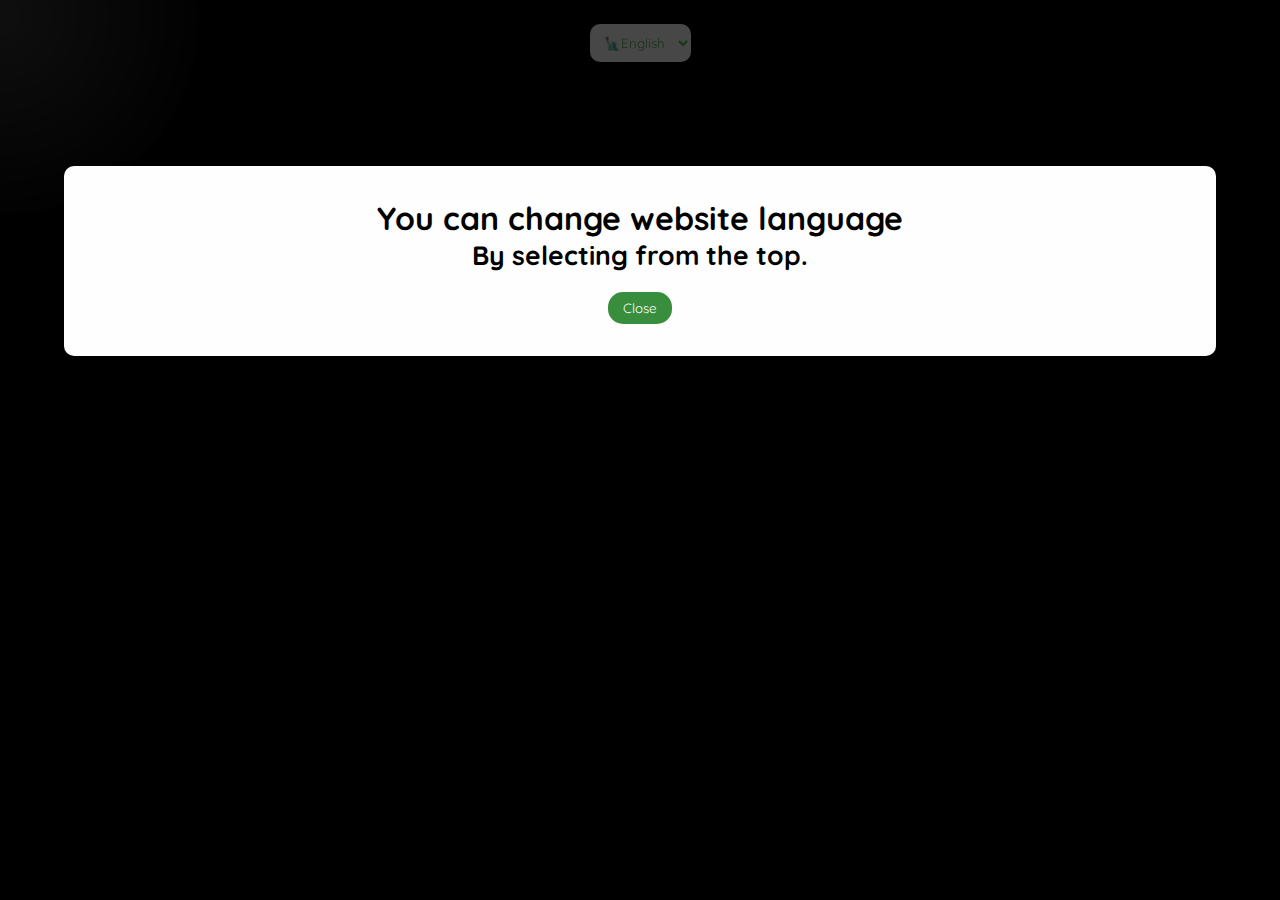
<file: homepage.html>
<!DOCTYPE html>
<html lang="en">
<head>
    <meta charset="UTF-8">
    <meta name="viewport" content="width=device-width, initial-scale=1.0">
    <title>CarbonX</title>
    <link rel="stylesheet" href="style.css">
    <link rel="preconnect" href="https://fonts.googleapis.com">
<link rel="preconnect" href="https://fonts.gstatic.com" crossorigin>
<link href="https://fonts.googleapis.com/css2?family=Quicksand:wght@300..700&display=swap" rel="stylesheet">
</head>
<body>
    <!-- <div class="video">
         <video src="Untitled video - Made with Clipchamp.mp4" autoplay loop type="video/mp4"></video>
    </div> -->
    <div class="cursor-light"></div>
    <section class="header">
        <select id="languages" name="languages" title="languages">
            <option value="en">🗽English</option>
            <option value="in">🛺 Hindi</option>
        </select>
    </seciton>
    <!-- <div class="content-overlay">
    
    <section class="hero" id="hero">
    <h1 id="heading">🌍IF EVERYONE LIVED LIKE YOU...🌍</h1>
    <h4 id="sub-head1">See how your lifestyle could shape the future of our planet</h4>
    <h5 id="sub-head2">How much the global temperature will rise?</h5>
   
    </section>
    </div> -->
 <!-- <button id="button">Find the X</button> -->
    <div class="modal" id="popup">
        <div class="modal-content">
            <span class="close"></span>
            <h4>You can change website language</h4>
            <h5>By selecting from the top.</h5>
            <button id="popup-close-button" type="button">Close</button>
        </div>
    </div>

    <div class="Intro">
        <div class="questions" id="intro1">
            <label for="Start">Let's Get Started!!!</label>
            <p>Answer the following questions <span id="honestly">honestly</span>, Results will be projected at the end.</p>
            <button id="next01" class="next" type="button">Next</button>
        </div>
    </div>
    <div class="slider">
        <div id="q1" class="questions">
            <p>1️⃣</p>
            <label for="transportation">🚇</label>
            <label for="transportation">
                How Often do you travel by Public Transportations Services?...
            </label>
            <input type="range" id="transportation" min="0" max="4" value="2" step="1">
            <p id="description">Sometimes 😊</p>
            <button id="back02" class="back" type="button">Back</button>
            <button id="next02" class="next" type="button">Next</button>
        </div>
    </div>

    <div class="slider">
        <div class="questions" id="q2">
            <p>2️⃣</p>
            <label for="airtravel">✈️</label> 
            <label for="airtravel">How many hours do you travel in flights per year?</label>
            <p><input type="range" id="airtravel" min="0" max="4" value="2" step="1"></p>
            <p id="description01"> 4 to 5 hours 😊</p>
            <button id="back03" class="back" type="button">Back</button>
            <button id="next03" class="next" type="button">Next</button>
        </div>
    </div>

    <div class="slider">
        <div class="questions" id="q3">
            <p>3️⃣</p>
            <label for="foodhabits">🥩 🥛</label> 
            <label for="foodhabits">How often do you consume meat or dairy products?</label>
            <p><input type="range" id="foodhabits" min="0" max="4" value="2" step="1"></p>
            <p id="description02"> Sometimes 😊</p>
            <button id="back04" class="back" type="button">Back</button>
            <button id="next04" class="next" type="button">Next</button>
        </div>
    </div>

    <div class="slider">
        <div class="questions" id="q4">
            <p>4️⃣</p>
            <label for="housing">🏠</label> 
            <label for="housing">What's your household size?</label>
            <p><input type="range" id="housing" min="0" max="2" value="1" step="1"></p>
            <p id="description03"> With my Partner 🥰</p>
            <button id="back05" class="back" type="button">Back</button>
            <button id="next05" class="next" type="button">Next</button>
        </div>
    </div>
<div class="slider">
        <div class="questions" id="q5">
            <p>5️⃣</p>
            <label for="energy">🔌</label> 
            <label for="energy">How energy-efficient is your home?</label>
            <p><input type="range" id="energy" min="0" max="4" value="2" step="1"></p>
            <p id="description04">I use some energy-saving devices (LEDs, star-rated AC, etc.)🌿</p>
            <button id="back06" class="back" type="button">Back</button>
            <button id="next06" class="next" type="button">Next</button>
        </div>
    </div>

<div class="slider">
        <div class="questions" id="q6">
            <p>6️⃣</p>
            <label for="food">🍅</label> 
            <label for="food">How much of the food that you eat is unprocessed, unpackaged or locally grown?</label>
            <p><input type="range" id="food" min="0" max="3" value="2" step="1"></p>
            <p id="description05">Almost all😀</p>
            <button id="back07" class="back" type="button">Back</button>
            <button id="next07" class="next" type="button">Next</button>
        </div>
    </div>

<div class="slider">
        <div class="questions" id="q7">
            <p>7️⃣</p>
            <label for="garbage">🗑️</label> 
            <label for="garbage">Compared to your neighbors, how much trash do you generate?</label>
            <p><input type="range" id="garbage" min="0" max="3" value="2" step="1"></p>
            <p id="description06">Same😀</p>
            <button id="back08" class="back" type="button">Back</button>
            <button id="next08" class="next" type="button">Next</button>
        </div>
    </div>

<div class="slider">
        <div class="questions" id="q8">
            <p>8️⃣</p>
            <label for="car">🚗</label> 
            <label for="car">How far do you travel by car or motorcycle each week?</label>
            <p><input type="range" id="car" min="0" max="500" value="50" step="1"></p>
            <p id="description07">50 KM's</p>
            <button id="back09" class="back" type="button">Back</button>
            <button id="next09" class="next" type="button">Next</button>
        </div>
    </div>

<div class="slider">
        <div class="questions" id="q9">
            <p>9️⃣</p>
            <label for="public">🚌</label> 
            <label for="public">How far do you travel on public transportation each week?</label>
            <p><input type="range" id="public" min="0" max="500" value="50" step="1"></p>
            <p id="description08">50 KM's</p>
            <button id="back010" class="back" type="button">Back</button>
            <button id="next010" class="next" type="button">Next</button>
        </div>
    </div>

<div class="slider">
        <div class="questions" id="q10">
            <p>🔟</p>
            <label for="waste">🥤</label> 
            <label for="waste">How much platics water bottles do you buy while outside per day?</label>
            <p><input type="range" id="waste" min="0" max="9" value="3" step="1"></p>
            <p id="description09">3 Bottles 🥤</p>
            <button id="back011" class="back" type="button">Back</button>
            <button type="button" id="Resultbutton" class="Results">View Results</button>
        </div>
    </div>

    <script src="script.js"></script>
    <script src="results.js"></script>
</body>
</html>
</file>
<file: style.css>
* {
    margin: 0;
    padding: 0;
    box-sizing: border-box;
    scroll-behavior:smooth;
    font-family: Quicksand;
}
video{
    position: fixed;
    top: 0;
    left: 0;
    min-width: 100vw;
    min-height: 100vh;
    object-fit: cover;
    z-index: -1;
    pointer-events: none;
}

.cursor-light {
  position: fixed;
  width: 400px;
  height: 400px;
  border-radius: 50%;
  background: radial-gradient(circle, rgba(255,255,255,0.2) 0%, transparent 80%);
  pointer-events: none;
  mix-blend-mode: screen;
  z-index: 0; /* Just above video but below your content */
  transform: translate(-50%, -50%);
}

body{
    background-color: black;
}


/* .content-overlay{
    position: relative;
    z-index: 1;
    color: white;
    text-align: center;
    padding: 3rem;
    min-height: 100vh;
    display: flex;
    flex-direction: column;
    justify-content: center;
    background-color: rgba(0, 0, 0, 0.4);
    border-radius: 100px;
    filter: blur(4px);
} */
.header{
  position: relative;
  z-index: 2;
  top: 0;
  font-size: 2rem;
  margin: 1rem;
  text-align: center;
}
.hero{
    line-height: 1.8;
}
#button{
    padding: 0.8rem 2rem;
  font-size: 1rem;
  border: none;
  border-radius: 5px;
  background-color: #4caf50;
  color: white;
  cursor: pointer;
  transition: background-color 0.3s ease;
}
#button:hover{
    background-color:#388e3c;
}
#languages{
    border-radius: 10px;
    padding: 10px;
    color: #4caf50;
    border: none;
    box-shadow: 0px 0px 2px 4px rgba(0, 0, 0, 0.4);
}

.modal{
    display: none;
    position: fixed;
    z-index: 999;
    left: 0;
    top: 0;
    width: 100%;
    height: 100%;
    overflow: auto;
    background-color: rgba(0, 0, 0, 0.7);
}

.modal-content{
    background-color: #fefefe;
    color: black;
    margin: 13% auto;
    padding: 2rem;
    border-radius: 10px;
    width: 90%;
    text-align: center;
    position: relative;
}
.close{
    position: absolute;
    right: 20px;
    top: 15px;
    font-size: 1.5rem;
    cursor: pointer;
}
#popup-close-button{
    background-color: #388e3c;
    color: white;
    border-radius: 15px;
    padding-top : 8px;
    padding-bottom : 8px;
    padding-right : 15px;
    padding-left : 15px;
    border : none;
    cursor: pointer;
    display: -webkit-inline-flex;
    margin-top: 20px;
}

#popup-close-button:hover{
    background-color: #4caf50;
}

.questions {
    margin: 2rem;
    text-align: center;
}
input[type="range"]{
    width: 60%;
}
#q1{
    display: none;
}
#q2{
    display: none;
}
#q3{
    display: none;
}
#q4{
    display: none;
}
#q5{
    display: none;
}
#q6{
    display: none;
}
#q7{
    display : none;
}
#q8{
    display: none;
}
#q9{
    display : none;
}
#q10{
    display: none;
}
#intro1{
    display: none;
}
#honestly{
    font-weight: 500;
}
.questions {
  display: flex; 
  margin: auto;
  justify-content: center;
  align-items: center;
  
  /* position: absolute; use fixed instead of absolute */
  /* top: 50%;
  left: 50%; */
  /* transform: translate(-50%, -50%); centers it horizontally and vertically */
  color: #388e3c;
  z-index: 999;
  background-color: white;
  padding: 50px;
  border-radius: 20px;
  text-align: center;
  width: 90%;
  max-width: 1000px;
  box-shadow: 0 0 20px rgba(0, 0, 0, 0.2);
}
.slider{
    display: flex;
    justify-content: center;
    align-items: center;
    position: fixed;
    
}
.back{
    padding: 10px;
    color: #388e3c;
    cursor: pointer;
    border: none;
    background-color: white;
}
.next{
    padding: 10px;
    color: #388e3c;
    cursor: pointer;
    border: none;
    background-color: white;
}
.Results{
    padding: 10px;
    color: #a52602;
    cursor: pointer;
    border: none;
    background-color: white;
    text-decoration: none;
    font-size: large;
}
#transportation,#airtravel{
    display: inline-block;
}
</file>
